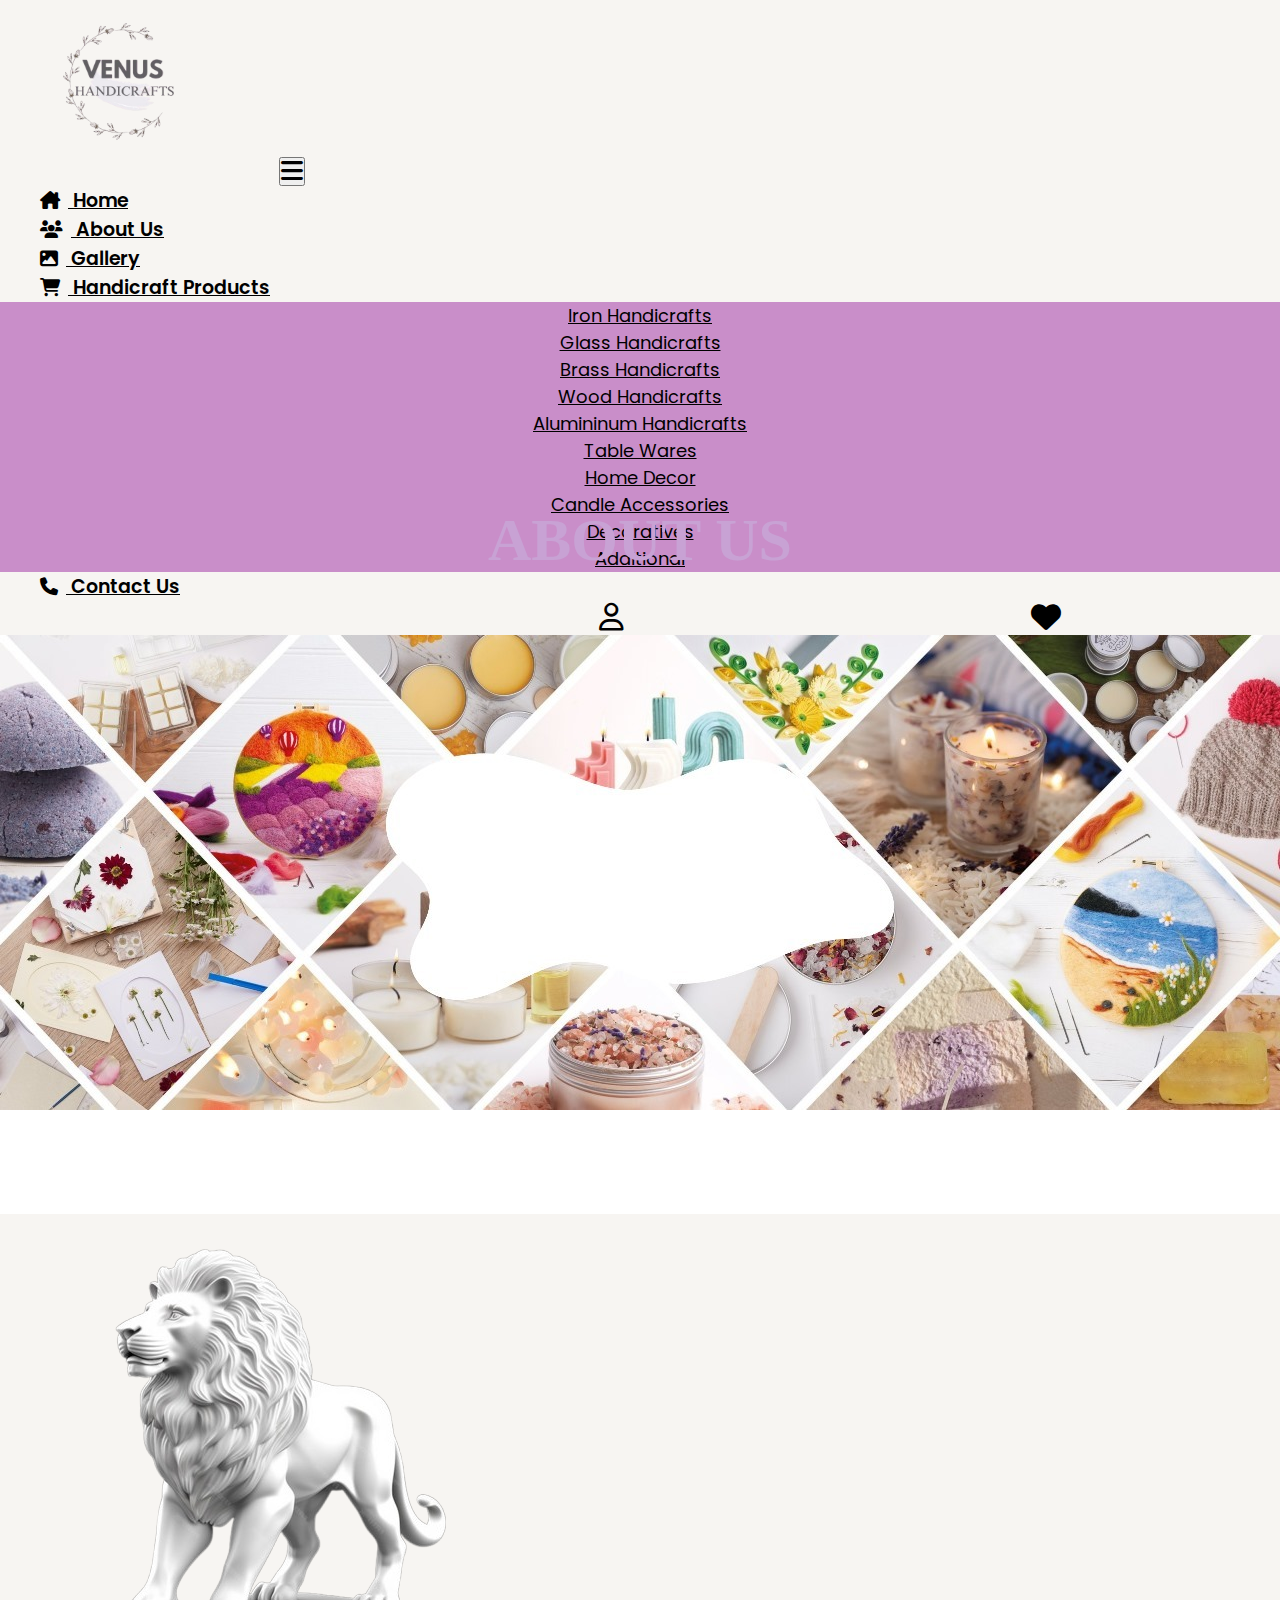
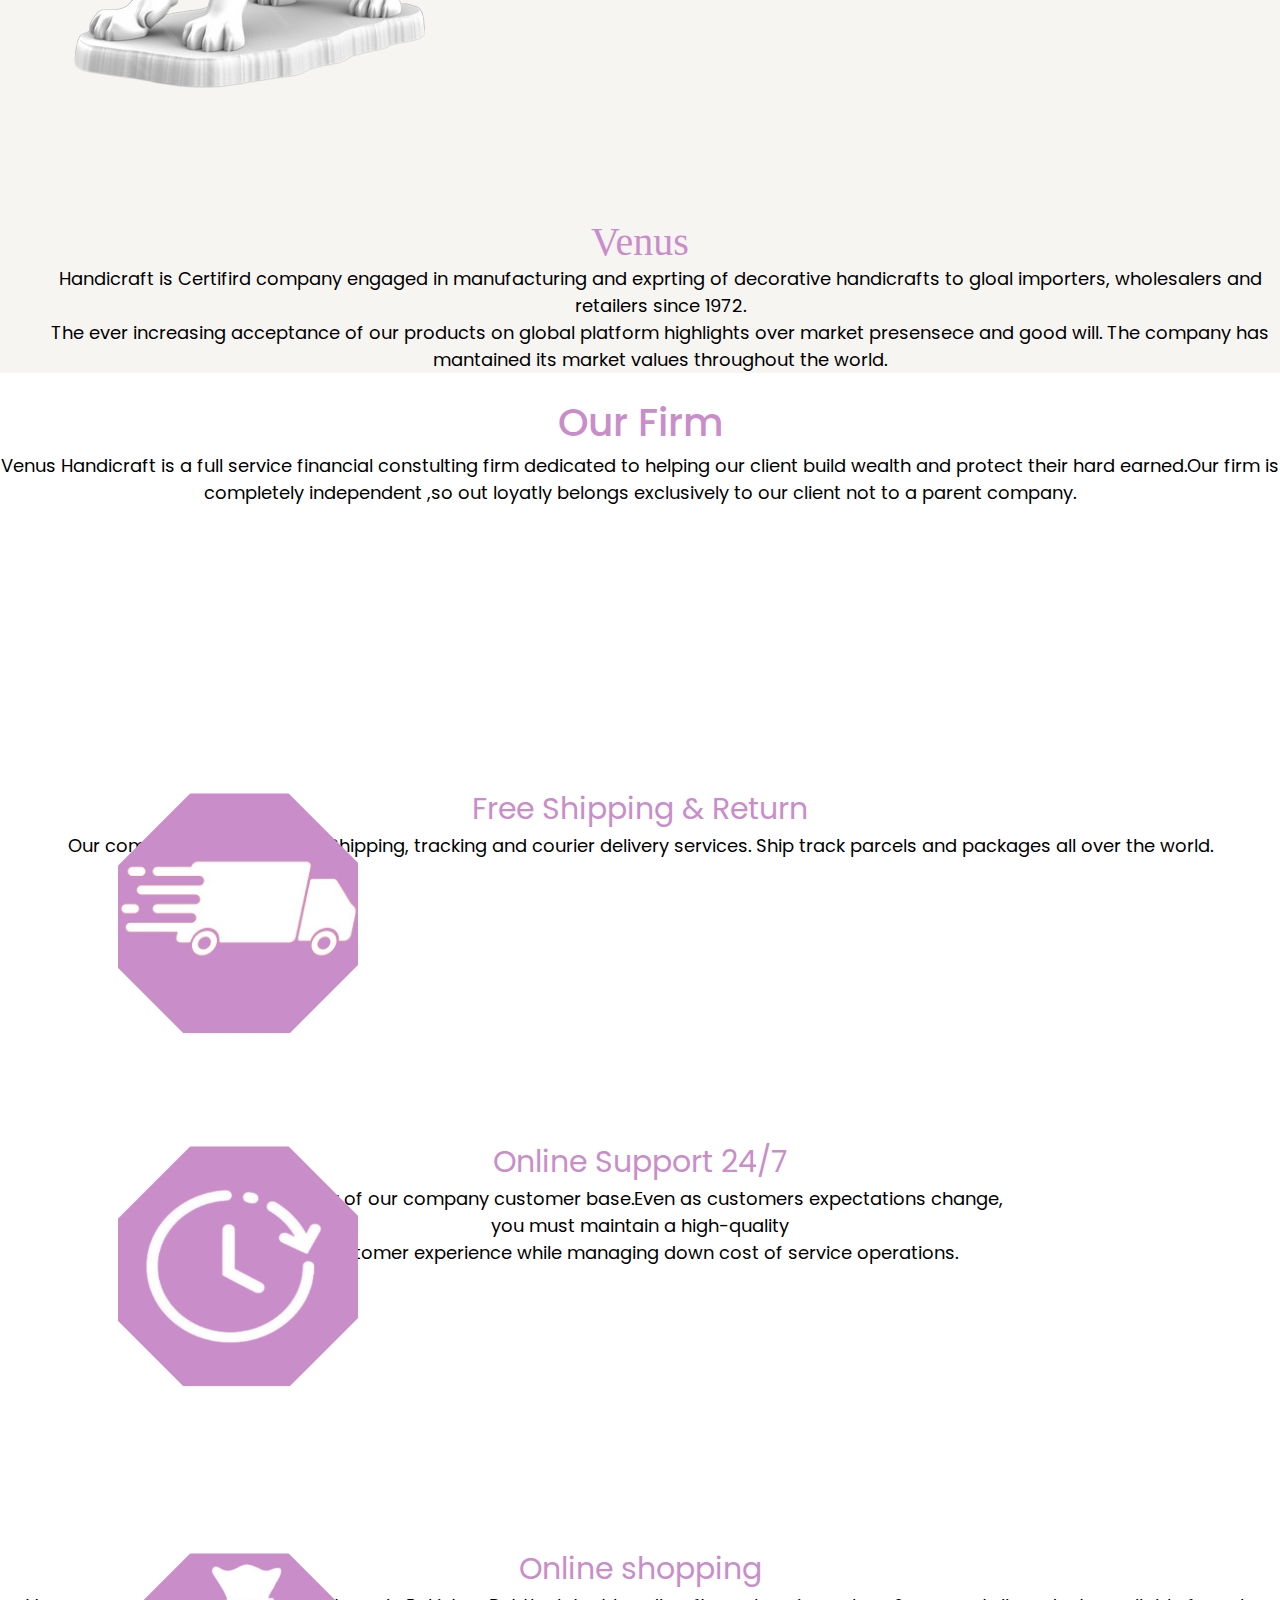
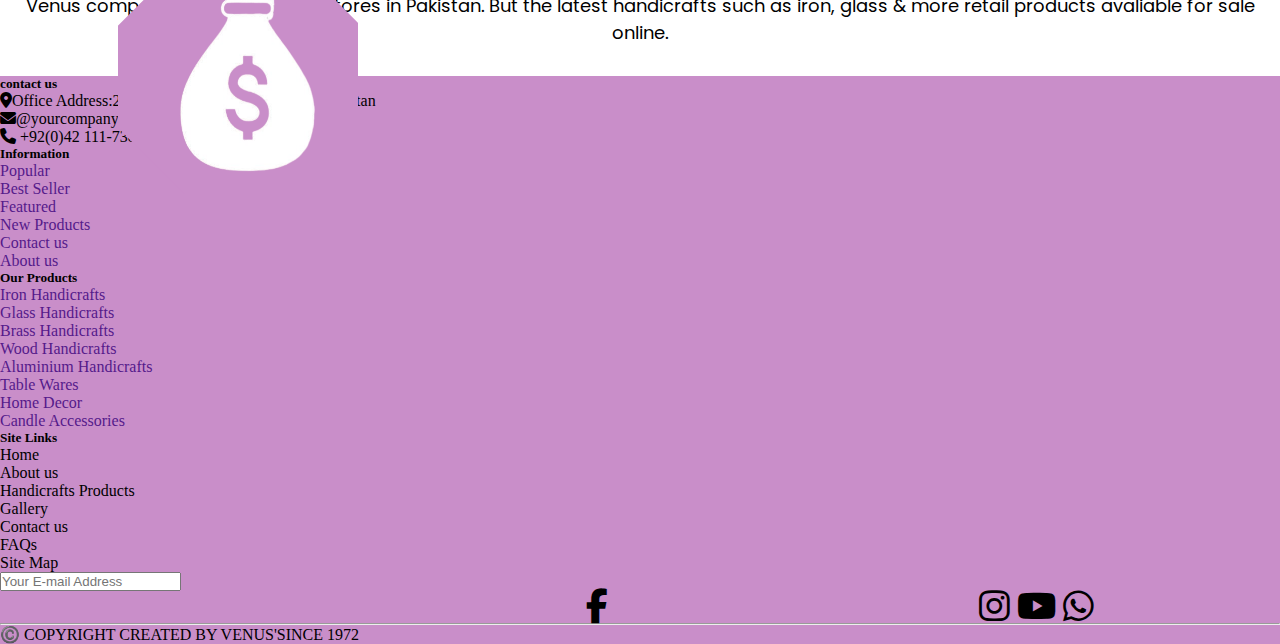
<file: index.html>
<!DOCTYPE html>
<html lang="en">
<head>
    <meta charset="UTF-8">
    <meta name="viewport" content="width=device-width, initial-scale=1.0">
    <title>About Us</title>
    <!-- index css file link -->
    <link rel="stylesheet" href="assets/css/index.css">
    <!-- BS CSS link -->
    <link href="https://cdn.jsdelivr.net/npm/bootstrap@5.0.2/dist/css/bootstrap.min.css" rel="stylesheet" integrity="sha384-EVSTQN3/azprG1Anm3QDgpJLIm9Nao0Yz1ztcQTwFspd3yD65VohhpuuCOmLASjC" crossorigin="anonymous">
    <!-- FS link -->
    <link rel="stylesheet" href="https://cdnjs.cloudflare.com/ajax/libs/font-awesome/6.7.2/css/all.min.css" integrity="sha512-Evv84Mr4kqVGRNSgIGL/F/aIDqQb7xQ2vcrdIwxfjThSH8CSR7PBEakCr51Ck+w+/U6swU2Im1vVX0SVk9ABhg==" crossorigin="anonymous" referrerpolicy="no-referrer" />
    <!-- Animation link -->
    <link rel="stylesheet" href="https://cdnjs.cloudflare.com/ajax/libs/animate.css/3.7.2/animate.min.css" integrity="sha512-doJrC/ocU8VGVRx3O9981+2aYUn3fuWVWvqLi1U+tA2MWVzsw+NVKq1PrENF03M+TYBP92PnYUlXFH1ZW0FpLw==" crossorigin="anonymous" referrerpolicy="no-referrer" />
  </head>
<body>
    <!-- navbar start here -->
    <nav class="navbar navbar-expand-lg" id="navbar">
      <div class="container-fluid">
        <a class="navbar-brand" href="#" id="logo"><img src="assets/images/VHC logo.png" alt="" height="180px" width="180px"></a>
        <button class="navbar-toggler" type="button" data-bs-toggle="collapse" data-bs-target="#navbarSupportedContent" aria-controls="navbarSupportedContent" aria-expanded="false" aria-label="Toggle navigation">
          <span><i class="fa-solid fa-bars" style="color: black; font-size: 25px;"></i></span>
        </button>
        <div class="collapse navbar-collapse" id="navbarSupportedContent">
          <ul class="navbar-nav ms-auto mb-2 mb-lg-0">
            <li class="nav-item">
              <a class="nav-link active" aria-current="page" href="home.html"><i class="fa-solid fa-house-chimney"></i> Home</a>
            </li>
            <li class="nav-item">
              <a class="nav-link" href="index.html"><i class="fa-solid fa-users"></i> About Us</a>
            </li>
            <li class="nav-item">
              <a class="nav-link" href="gallery.html"><i class="fa-solid fa-image"></i> Gallery</a>
            </li>
            
            <li class="nav-item dropdown">
              <a class="nav-link dropdown-toggle" href="#" id="navbarDropdown" role="button" data-bs-toggle="dropdown" aria-expanded="false"><i class="fa-solid fa-cart-shopping"></i>
                Handicraft Products
              </a>
              <ul class="dropdown-menu" aria-labelledby="navbarDropdown">
                <li><a class="dropdown-item" href="#">Iron Handicrafts</a></li>
                <li><a class="dropdown-item" href="#">Glass Handicrafts</a></li>
                <li><a class="dropdown-item" href="#">Brass Handicrafts</a></li>
                <li><a class="dropdown-item" href="#">Wood Handicrafts</a></li>
                <li><a class="dropdown-item" href="#">Alumininum Handicrafts</a></li>
                <li><a class="dropdown-item" href="#">Table Wares</a></li>
                <li><a class="dropdown-item" href="#">Home Decor</a></li>
                <li><a class="dropdown-item" href="#">Candle Accessories</a></li>
                <li><a class="dropdown-item" href="#">Decoratives</a></li>
                <li><a class="dropdown-item" href="#">Additional</a></li>
              </ul>
            </li>
    
            <li class="nav-item">
              <a class="nav-link" href="contact.html"><i class="fa-solid fa-phone"></i> Contact Us</a>
            </li>
            <div class="icons">
              <a class="icon-1" href=""><i class="fa-regular fa-user"></i></a>
              <a class="icon-2" href=""><i class="fa-solid fa-heart"></i></a>
            </div>
            </ul>
        </div>
      </div>
    </nav>
    <!-- navbar-end here -->

     <!-- banner start here -->
      <section>
        <div>
        <img src="assets/images/ba.jpg" alt="" width="100%">
        <p class="animated-heading">About Us</p>
        </div>
        </section>
     <!-- banner end here -->
    
        <!-- about section start here -->
         <!-- <p class="ab-hd-1">About Us</p> -->
         <div class="container">
          <div class="row " id="ab">
            <div class="col-md-5">
              <img src="assets/images/img_3.png" alt="">
            </div>
            <div class="col-md-5">
              <p class="ab-hd-2">Venus</p>
              <p class="ab-content-1">Handicraft is Certifird  company engaged in manufacturing and exprting of decorative handicrafts to gloal importers, wholesalers and retailers since 1972. <br>
                The ever increasing acceptance of our products on global platform highlights over market presensece and good will. The company has mantained its market values throughout the world. 
                </p>
            </div>
          </div>
         </div>
         <div class="container">
          <div class="row">
            <div class="col-md-4">
            </div>
               <div class="col-md-5">
                 <p class="ab-hd-3">Our Firm</p>
             <p class="ab-content-2"> Venus Handicraft is a full service financial constulting firm dedicated to helping our client build wealth and protect their hard earned.Our firm is completely independent ,so out loyatly belongs exclusively to our client not to a parent company.
             </p>
            </div>
          </div>
         </div>
            
        <!-- about section end here -->

        <!-- f-logo start here -->
         <div class="container">
          <div class="row m-0">
            <div class="col-md-4">
              <div class="image">
                <div class="img_inner">
                  <div class="img2">
                    <img src="assets/images/free icon.png" alt="" style="height: 240px; width: 240px; background-color: rgb(201, 142, 201);"></div>

                </div>
               </div>
               <p class="ab-hd-4">Free Shipping & Return</p>
              <p class="content-3">Our company Express offers Shipping, tracking and courier delivery services. Ship track parcels and packages all over the world.
              </p>
            </div>

            <div class="col-md-4">
              <div class="image">
                <div class="img_inner">
                  <div class="img2">
                    <img src="assets/images/timer icon.png" alt="" style="height: 240px; width: 240px; background-color: rgb(201, 142, 201);"></div>

                </div>
               </div>
               <p class="ab-hd-5">Online Support 24/7</p>
              <p class="content-4">Loyatly of our company customer base.Even as customers expectations change,<br>you must maintain  a high-quality <br>customer experience while managing down cost of service operations.</p>
            </div>

            <div class="col-md-4">
              <div class="image">
                <div class="img_inner">
                  <div class="img2">
                    <img src="assets/images/money icon.png" alt="" style="height: 240px; width: 240px; background-color: rgb(201, 142, 201);"></div>

                </div>
               </div>
               <p class="ab-hd-6">Online shopping</p>
              <p class="content-5">Venus company online shopping stores in Pakistan. But the latest handicrafts such as iron, glass & more retail products avaliable for sale online.</p>
            </div>
            
          </div>

         </div>
        <!-- f-logo end here -->

        <!-- footer start from here -->
        <footer class="footer" class="bg-light text-white pt-5  pb-4">
          <div class="container text-center text-md-left">
              <div class="row text-center text-md-left">
                  <div class="col-md-3 col-lg-3 col-xl-3 mx-auto mt-3">
                      <h5 class="text-uppercase mb-4 fw-bold text-dark">contact us</h5>
                      <p class="text-dark">
                          <i class="fa-solid fa-location-dot mx-2 text-dark"></i>Office Address:218,Sindh City Karachi-395013,Pakistan 
                      </p>
                     <p class="text-dark">
                      <i class="fa-solid fa-envelope mx-2 text-dark"></i>@yourcompany.com
                     </p>
                     <p class="text-dark">
                      <i class="fa-solid fa-phone mx-2 text-dark"></i> +92(0)42 111-738-245
                     </p>
                  </div>
                  <div class="col-md-2 col-lg-2 col-xl-2 mx-auto mt-3">
                      <h5 class="text-uppercase fw-bold mb-4 text-dark"> Information</h5>
                      <p class="text-dark">
                          <a class="text-dark" style="text-decoration: none;" href="">Popular</a>
                      </p>
                      <p class="text-dark">
                          <a class="text-dark" style="text-decoration: none;" href="">Best Seller</a>
                      </p>
                      <p class="text-dark">
                          <a class="text-dark" style="text-decoration: none;" href="">Featured</a>
                      </p>
                      <p class="text-dark">
                          <a class="text-dark" style="text-decoration: none;" href="">New Products</a>
                      </p>
                      <p class="text-dark">
                          <a class="text-dark" style="text-decoration: none;" href="">Contact us</a>
                      </p>
                      <p class="text-dark">
                          <a class="text-dark" style="text-decoration: none;" href="">About us</a>
                      </p>
                  </div>
                <div class="col-md-3 col-lg-2 col-xl-2 mx-auto mt-3">
                  <h5 class="text-uppercase fw-bold mb-4 text-dark">Our Products</h5>
                  <p class="text-dark">
                      <a class="text-dark" style="text-decoration: none;" href="">Iron Handicrafts</a>
                  </p>
                  <p class="text-dark">
                      <a class="text-dark" style="text-decoration: none;" href="">Glass Handicrafts</a>
                  </p>
                  <p class="text-dark">
                      <a class="text-dark" style="text-decoration: none;" href="">Brass Handicrafts</a>
                  </p>
                  <p class="text-dark">
                      <a class="text-dark" style="text-decoration: none;" href="">Wood Handicrafts</a>
                  </p>
                  <p class="text-dark">
                      <a class="text-dark" style="text-decoration: none;" href="">Aluminium Handicrafts</a>
                  </p>
                  <p class="text-dark">
                      <a class="text-dark" style="text-decoration: none;" href="">Table Wares</a>
                  </p>
                  <p class="text-dark">
                      <a class="text-dark" style="text-decoration: none;" href="">Home Decor</a>
                  </p>
                  <p class="text-dark">
                      <a class="text-dark" style="text-decoration: none;" href="">Candle Accessories</a>
                  </p>
                </div>
                <div class="col-md-4 col-lg-3 col-xl-3 mx-auto mt-3">
                  <h5 class="text-uppercase fw-bold mb-4 text-dark">Site Links</h5>
                  <p class="text-dark"><a href="index.html" style="text-decoration: none; color: black;">Home</a></p>
                  <p class="text-dark"><a href="about.html" style="text-decoration: none; color: black;">About us</a></p>
                  <p class="text-dark"><a href="handicrafts_product.html" style="text-decoration: none; color: black;">Handicrafts Products</a></p>
                  <p class="text-dark"><a href="gallery.html" style="text-decoration: none; color: black;">Gallery</a></p>
                  <p class="text-dark"><a href="contact.html" style="text-decoration: none; color: black;">Contact us</a></p>
                  <p class="text-dark"><a href="faqs.html" style="text-decoration: none; color: black;">FAQs</a></p>
                  <p class="text-dark"><a href="sitemap.html" style="text-decoration: none; color: black;">Site Map</a></p>
                  
                  <input class="border border-5 text-seconadry p-2 m-3 " type="email" name="" id="" placeholder="Your E-mail Address">
                  <p class="icons">
                   <i class="fa-brands fa-facebook-f fa-lg mx-1 text-dark"></i> <span> <i class="fa-brands fa-instagram fa-lg mx-3 text-dark"></i> <i class="fa-brands fa-youtube fa-lg mx-3 text-dark"></i> <i class="fa-brands fa-whatsapp fa-lg mx-2 text-dark"></i></span>                
                  </p>
                </div>
              </div>
              <hr class="mb-4 bg-dark">
              <div class="row align-items-center">
                  <div class="col-md-2 col-lg-3">
                    <p class="text-dark">©️ COPYRIGHT CREATED BY VENUS'SINCE 1972</p>
                  </div>
              </div>
          </div>
       </footer>
        <!-- footer end here -->

</body>
</html>
<!-- BS JS link -->
<script src="https://cdn.jsdelivr.net/npm/bootstrap@5.0.2/dist/js/bootstrap.bundle.min.js" integrity="sha384-MrcW6ZMFYlzcLA8Nl+NtUVF0sA7MsXsP1UyJoMp4YLEuNSfAP+JcXn/tWtIaxVXM" crossorigin="anonymous"></script>
</file>
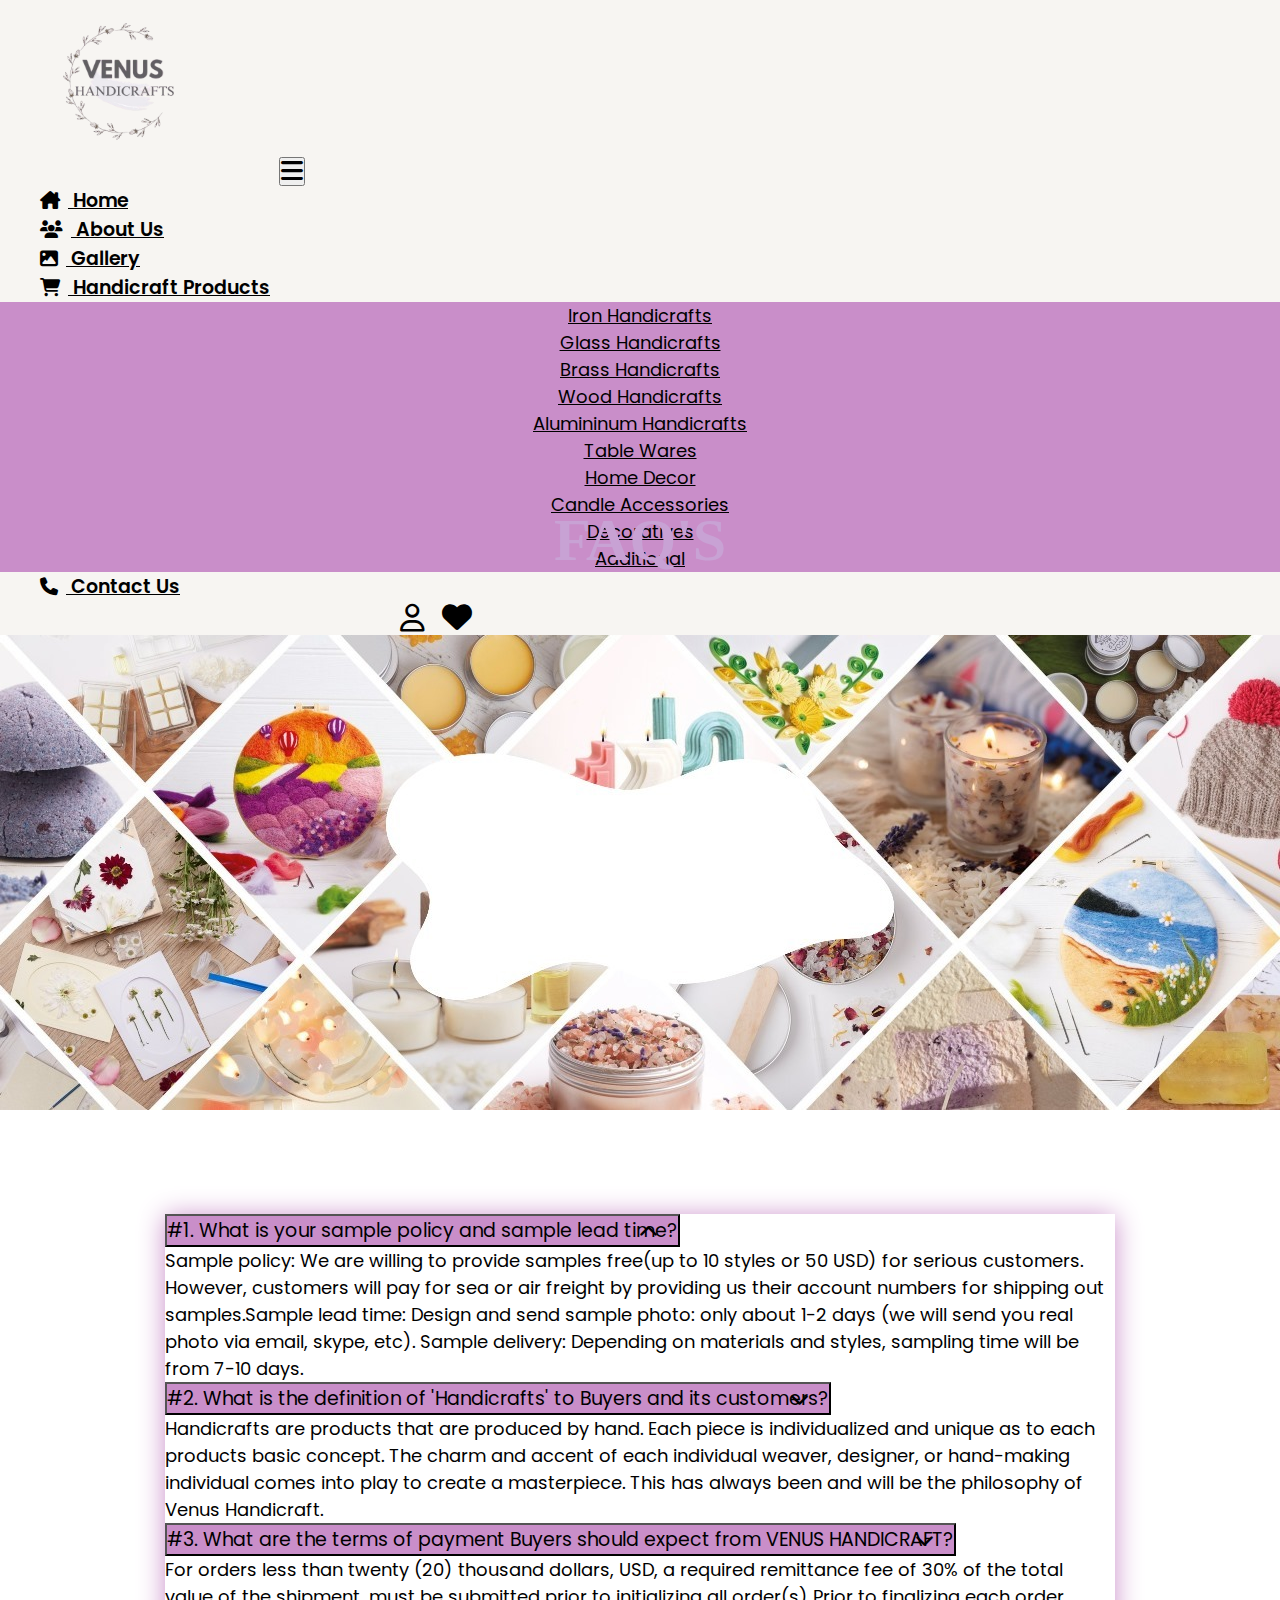
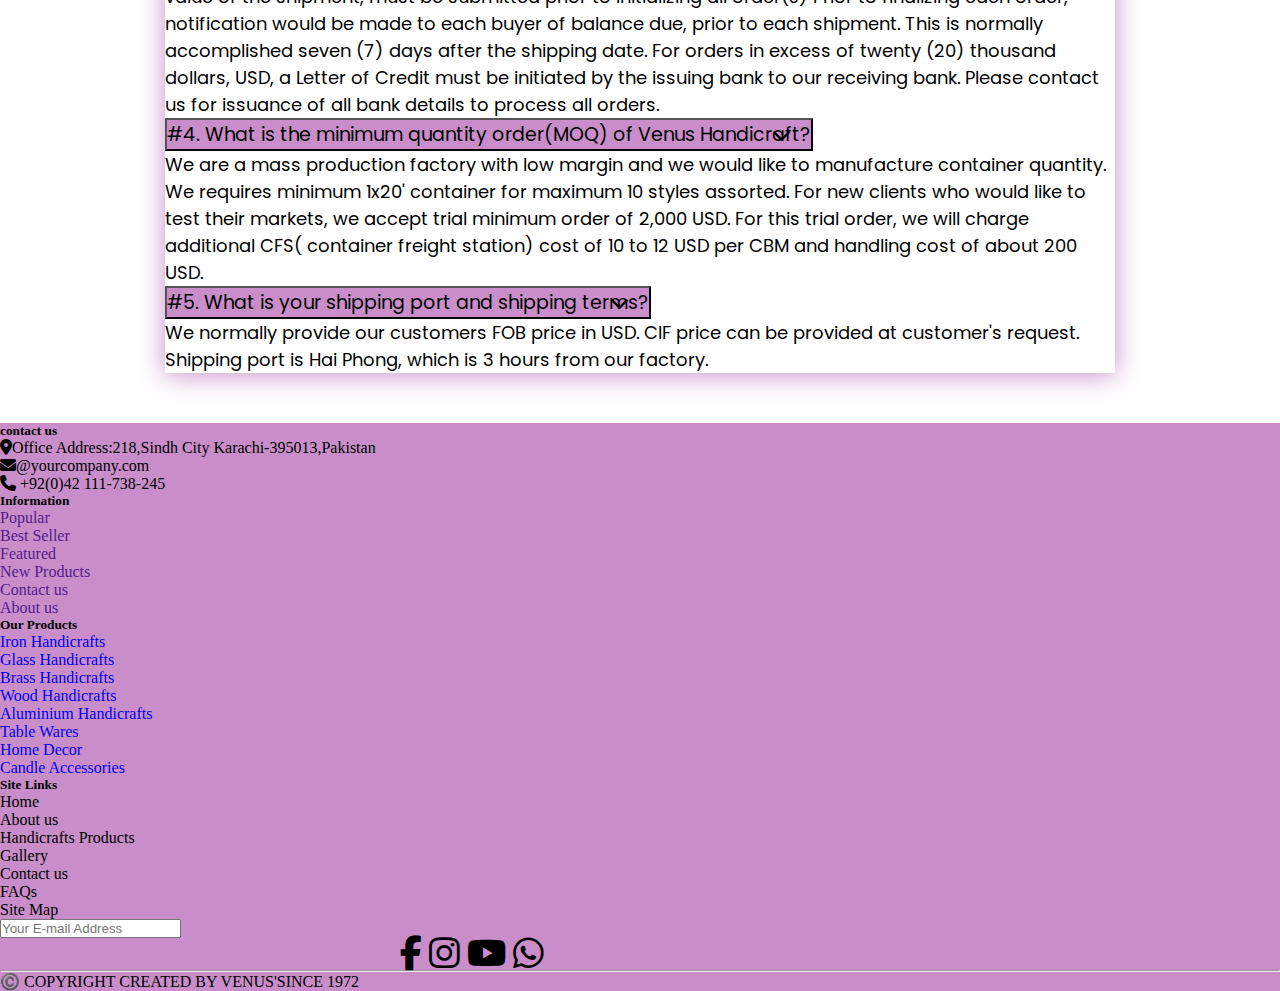
<file: faq's.html>
<!DOCTYPE html>
<html lang="en">
<head>
    <meta charset="UTF-8">
    <meta name="viewport" content="width=device-width, initial-scale=1.0">
    <title>FAQ'S</title>
    <!-- faq's css file link -->
    <link rel="stylesheet" href="assets/css/faq's.css">
     <!-- BS CSS link -->
     <link href="https://cdn.jsdelivr.net/npm/bootstrap@5.0.2/dist/css/bootstrap.min.css" rel="stylesheet" integrity="sha384-EVSTQN3/azprG1Anm3QDgpJLIm9Nao0Yz1ztcQTwFspd3yD65VohhpuuCOmLASjC" crossorigin="anonymous">
     <!-- FS link -->
     <link rel="stylesheet" href="https://cdnjs.cloudflare.com/ajax/libs/font-awesome/6.7.2/css/all.min.css" integrity="sha512-Evv84Mr4kqVGRNSgIGL/F/aIDqQb7xQ2vcrdIwxfjThSH8CSR7PBEakCr51Ck+w+/U6swU2Im1vVX0SVk9ABhg==" crossorigin="anonymous" referrerpolicy="no-referrer" />
     <!-- Animation link -->
     <link rel="stylesheet" href="https://cdnjs.cloudflare.com/ajax/libs/animate.css/3.7.2/animate.min.css" integrity="sha512-doJrC/ocU8VGVRx3O9981+2aYUn3fuWVWvqLi1U+tA2MWVzsw+NVKq1PrENF03M+TYBP92PnYUlXFH1ZW0FpLw==" crossorigin="anonymous" referrerpolicy="no-referrer" />
     </head>
<body>
     <!-- navbar start here -->
    <nav class="navbar navbar-expand-lg" id="navbar">
        <div class="container-fluid">
          <a class="navbar-brand" href="#" id="logo"><img src="assets/images/VHC logo.png" alt="" height="180px" width="180px"></a>
          <button class="navbar-toggler" type="button" data-bs-toggle="collapse" data-bs-target="#navbarSupportedContent" aria-controls="navbarSupportedContent" aria-expanded="false" aria-label="Toggle navigation">
            <span><i class="fa-solid fa-bars" style="color: black; font-size: 25px;"></i></span>
          </button>
          <div class="collapse navbar-collapse" id="navbarSupportedContent">
            <ul class="navbar-nav ms-auto mb-2 mb-lg-0">
              <li class="nav-item">
                <a class="nav-link active" aria-current="page" href="home.html"><i class="fa-solid fa-house-chimney"></i> Home</a>
              </li>
              <li class="nav-item">
                <a class="nav-link" href="index.html"><i class="fa-solid fa-users"></i> About Us</a>
              </li>
              <li class="nav-item">
                <a class="nav-link" href="gallery.html"><i class="fa-solid fa-image"></i> Gallery</a>
              </li>   
            <li class="nav-item dropdown">
          <a class="nav-link dropdown-toggle" href="#" id="navbarDropdown" role="button" data-bs-toggle="dropdown" aria-expanded="false"><i class="fa-solid fa-cart-shopping"></i>
            Handicraft Products
          </a>
          <ul class="dropdown-menu" aria-labelledby="navbarDropdown">
            <li><a class="dropdown-item" href="#">Iron Handicrafts</a></li>
            <li><a class="dropdown-item" href="#">Glass Handicrafts</a></li>
            <li><a class="dropdown-item" href="#">Brass Handicrafts</a></li>
            <li><a class="dropdown-item" href="#">Wood Handicrafts</a></li>
            <li><a class="dropdown-item" href="#">Alumininum Handicrafts</a></li>
            <li><a class="dropdown-item" href="#">Table Wares</a></li>
            <li><a class="dropdown-item" href="#">Home Decor</a></li>
            <li><a class="dropdown-item" href="#">Candle Accessories</a></li>
            <li><a class="dropdown-item" href="#">Decoratives</a></li>
            <li><a class="dropdown-item" href="#">Additional</a></li>
          </ul>
        </li>
              <li class="nav-item">
                <a class="nav-link" href="contact.html"><i class="fa-solid fa-phone"></i> Contact Us</a>
              </li>
              <div class="icons">
                <a class="icon-1" href=""><i class="fa-regular fa-user"></i></a>
                <a class="icon-2" href=""><i class="fa-solid fa-heart"></i></a>
              </div>
              </ul>
          </div>
        </div>
      </nav>
      <!-- navbar-end here -->
       <!-- banner start here -->
        <section>
          <div>
            <img src="assets/images/ba.jpg" alt="" width="100%">
            <p class="animated-heading">faq's</p>
          </div>
         </section>
       <!-- banner end here -->
       
        <!-- accordion start here  -->
         
         <div class="container">

          <!-- <p class="fq-1">FAQ'S</p> -->
          <div class="accordion" id="accordionExample">
            <div class="accordion-item">
              <h2 class="accordion-header" id="headingOne">
                <button class="accordion-button" type="button" data-bs-toggle="collapse" data-bs-target="#collapseOne" aria-expanded="true" aria-controls="collapseOne">
                  #1. What is your sample policy and sample lead time?
                  <span class="fa fa-chevron-down"></span>
                </button>
              </h2>
              <div id="collapseOne" class="accordion-collapse collapse show" aria-labelledby="headingOne" data-bs-parent="#accordionExample">
                <div class="accordion-body">
                  Sample policy: We are willing to provide samples free(up to 10 styles or 50 USD) for serious customers. However, customers will pay for sea or air freight by providing us their account numbers for shipping out samples.Sample lead time: Design and send sample photo: only about 1-2 days (we will send you real photo via email, skype, etc). Sample delivery: Depending on materials and styles, sampling time will be from 7-10 days.
                </div>
              </div>
            </div>
            <div class="accordion-item">
              <h2 class="accordion-header" id="headingTwo">
                <button class="accordion-button collapsed" type="button" data-bs-toggle="collapse" data-bs-target="#collapseTwo" aria-expanded="false" aria-controls="collapseTwo">
                  #2. What is the definition of 'Handicrafts' to Buyers and its customers?  
                  <span class="fa fa-chevron-down"></span>
                </button>
              </h2>
              <div id="collapseTwo" class="accordion-collapse collapse" aria-labelledby="headingTwo" data-bs-parent="#accordionExample">
                <div class="accordion-body">
                  Handicrafts are products that are produced by hand. Each piece is individualized and unique as to each products basic concept. The charm and accent of each individual weaver, designer, or hand-making individual comes into play to create a masterpiece. This has always been and will be the philosophy of Venus Handicraft.
                  </div>
              </div>
            </div>
            <div class="accordion-item">
              <h2 class="accordion-header" id="headingThree">
                <button class="accordion-button collapsed" type="button" data-bs-toggle="collapse" data-bs-target="#collapseThree" aria-expanded="false" aria-controls="collapseThree">
                  #3. What are the terms of payment Buyers should expect from VENUS HANDICRAFT?
                  <span class="fa fa-chevron-down"></span>
                </button>
              </h2>
              <div id="collapseThree" class="accordion-collapse collapse" aria-labelledby="headingThree" data-bs-parent="#accordionExample">
                <div class="accordion-body">
                  For orders less than twenty (20) thousand dollars, USD, a required remittance fee of 30% of the total value of the shipment, must be submitted prior to initializing all order(s) Prior to finalizing each order, notification would be made to each buyer of balance due, prior to each shipment. This is normally accomplished seven (7) days after the shipping date. For orders in excess of twenty (20) thousand dollars, USD, a Letter of Credit must be initiated by the issuing bank to our receiving bank. Please contact us for issuance of all bank details to process all orders.
                </div>
              </div>
            </div>
            <div class="accordion-item">
              <h2 class="accordion-header" id="headingFour">
                <button class="accordion-button collapsed" type="button" data-bs-toggle="collapse" data-bs-target="#collapseFour" aria-expanded="false" aria-controls="collapseFour">
                  #4. What is the minimum quantity order(MOQ) of Venus Handicraft?
                  <span class="fa fa-chevron-down"></span>
                </button>
              </h2>
              <div id="collapseFour" class="accordion-collapse collapse" aria-labelledby="headingFour" data-bs-parent="#accordionExample">
                <div class="accordion-body">
                  We are a mass production factory with low margin and we would like to manufacture container quantity. We requires minimum 1x20' container for maximum 10 styles assorted. For new clients who would like to test their markets, we accept trial minimum order of 2,000 USD. For this trial order, we will charge additional CFS( container freight station) cost of 10 to 12 USD per CBM and handling cost of about 200 USD.
                </div>
              </div>
            </div>
            <div class="accordion-item">
              <h2 class="accordion-header" id="headingFive">
                <button class="accordion-button collapsed" type="button" data-bs-toggle="collapse" data-bs-target="#collapseFive" aria-expanded="false" aria-controls="collapseFive">
                  #5. What is your shipping port and shipping terms?
                  <span class="fa fa-chevron-down"></span>
                </button>
              </h2>
              <div id="collapseFive" class="accordion-collapse collapse" aria-labelledby="headingFive" data-bs-parent="#accordionExample">
                <div class="accordion-body">
                  We normally provide our customers FOB price in USD. CIF price can be provided at customer's request. Shipping port is Hai Phong, which is 3 hours from our factory.
                </div>
              </div>
            </div>
          </div>  
        </div>

         <!-- accordion end here  -->

          <!-- <div class="fq-content-1">
            <p class="fq-content-2">#1. What is your sample policy and sample lead time? </p>
         <p>Sample policy: We are willing to provide samples free(up to 10 styles or 50 USD) for serious customers. However, customers will pay for sea or air freight by providing us their account numbers for shipping out samples.Sample lead time: Design and send sample photo: only about 1-2 days (we will send you real photo via email, skype, etc). Sample delivery: Depending on materials and styles, sampling time will be from 7-10 days.</p><br>

         <p class="fq-content-2">#2. What is the definition of 'Handicrafts' to Buyers and its customers?</p>
         <p>Handicrafts are products that are produced by hand. Each piece is individualized and unique as to each products basic concept. The charm and accent of each individual weaver, designer, or hand-making individual comes into play to create a masterpiece. This has always been and will be the philosophy of Venus Handicraft.</p><br>

         <p class="fq-content-2">#3. What are the terms of payment Buyers should expect from VENUS HANDICRAFT?</p>
         <p>For orders less than twenty (20) thousand dollars, USD, a required remittance fee of 30% of the total value of the shipment, must be submitted prior to initializing all order(s) Prior to finalizing each order, notification would be made to each buyer of balance due, prior to each shipment. This is normally accomplished seven (7) days after the shipping date. For orders in excess of twenty (20) thousand dollars, USD, a Letter of Credit must be initiated by the issuing bank to our receiving bank. Please contact us for issuance of all bank details to process all orders.</p><br>

         <p class="fq-content-2">#4. What is the minimum quantity order(MOQ) of Venus Handicraft?</p>
         <p>We are a mass production factory with low margin and we would like to manufacture container quantity. We requires minimum 1x20' container for maximum 10 styles assorted. For new clients who would like to test their markets, we accept trial minimum order of 2,000 USD. For this trial order, we will charge additional CFS( container freight station) cost of 10 to 12 USD per CBM and handling cost of about 200 USD.</p><br>

         <p class="fq-content-2">#5. What is your shipping port and shipping terms?</p>
         <p>We normally provide our customers FOB price in USD. CIF price can be provided at customer's request. Shipping port is Hai Phong, which is 3 hours from our factory.</p>

          </div> -->

          <!-- footer start from here -->
        <footer class="footer" class="bg-light text-white pt-5  pb-4">
          <div class="container text-center text-md-left">
              <div class="row text-center text-md-left">
                  <div class="col-md-3 col-lg-3 col-xl-3 mx-auto mt-3">
                      <h5 class="text-uppercase mb-4 fw-bold text-dark">contact us</h5>
                      <p class="text-dark">
                          <i class="fa-solid fa-location-dot mx-2 text-dark"></i>Office Address:218,Sindh City Karachi-395013,Pakistan 
                      </p>
                     <p class="text-dark">
                      <i class="fa-solid fa-envelope mx-2 text-dark"></i>@yourcompany.com
                     </p>
                     <p class="text-dark">
                      <i class="fa-solid fa-phone mx-2 text-dark"></i> +92(0)42 111-738-245
                     </p>
                  </div>
                  <div class="col-md-2 col-lg-2 col-xl-2 mx-auto mt-3">
                      <h5 class="text-uppercase fw-bold mb-4 text-dark"> Information</h5>
                      <p class="text-dark">
                          <a class="text-dark" style="text-decoration: none;" href="">Popular</a>
                      </p>
                      <p class="text-dark">
                          <a class="text-dark" style="text-decoration: none;" href="">Best Seller</a>
                      </p>
                      <p class="text-dark">
                          <a class="text-dark" style="text-decoration: none;" href="">Featured</a>
                      </p>
                      <p class="text-dark">
                          <a class="text-dark" style="text-decoration: none;" href="">New Products</a>
                      </p>
                      <p class="text-dark">
                          <a class="text-dark" style="text-decoration: none;" href="">Contact us</a>
                      </p>
                      <p class="text-dark">
                          <a class="text-dark" style="text-decoration: none;" href="">About us</a>
                      </p>
                  </div>
                <div class="col-md-3 col-lg-2 col-xl-2 mx-auto mt-3">
                  <h5 class="text-uppercase fw-bold mb-4 text-dark">Our Products</h5>
                  <p class="text-dark">
                      <a class="text-dark" style="text-decoration: none;" href="iron.html">Iron Handicrafts</a>
                  </p>
                  <p class="text-dark">
                      <a class="text-dark" style="text-decoration: none;" href="glass.html">Glass Handicrafts</a>
                  </p>
                  <p class="text-dark">
                      <a class="text-dark" style="text-decoration: none;" href="brass.html">Brass Handicrafts</a>
                  </p>
                  <p class="text-dark">
                      <a class="text-dark" style="text-decoration: none;" href="wood.html">Wood Handicrafts</a>
                  </p>
                  <p class="text-dark">
                      <a class="text-dark" style="text-decoration: none;" href="aluminium.html">Aluminium Handicrafts</a>
                  </p>
                  <p class="text-dark">
                      <a class="text-dark" style="text-decoration: none;" href="table.html">Table Wares</a>
                  </p>
                  <p class="text-dark">
                      <a class="text-dark" style="text-decoration: none;" href="home.html">Home Decor</a>
                  </p>
                  <p class="text-dark">
                      <a class="text-dark" style="text-decoration: none;" href="candle.html">Candle Accessories</a>
                  </p>
                </div>
                <div class="col-md-4 col-lg-3 col-xl-3 mx-auto mt-3">
                  <h5 class="text-uppercase fw-bold mb-4 text-dark">Site Links</h5>
                  <p class="text-dark"><a href="index.html" style="text-decoration: none; color: black;">Home</a></p>
                  <p class="text-dark"><a href="about.html" style="text-decoration: none; color: black;">About us</a></p>
                  <p class="text-dark"><a href="handicrafts_product.html" style="text-decoration: none; color: black;">Handicrafts Products</a></p>
                  <p class="text-dark"><a href="gallery.html" style="text-decoration: none; color: black;">Gallery</a></p>
                  <p class="text-dark"><a href="contact.html" style="text-decoration: none; color: black;">Contact us</a></p>
                  <p class="text-dark"><a href="faqs.html" style="text-decoration: none; color: black;">FAQs</a></p>
                  <p class="text-dark"><a href="sitemap.html" style="text-decoration: none; color: black;">Site Map</a></p>
                  
                  <input class="border border-5 text-seconadry p-2 m-3 " type="email" name="" id="" placeholder="Your E-mail Address">
                  <p class="icons">
                   <i class="fa-brands fa-facebook-f fa-lg mx-1 text-dark"></i> <span> <i class="fa-brands fa-instagram fa-lg mx-3 text-dark"></i> <i class="fa-brands fa-youtube fa-lg mx-3 text-dark"></i> <i class="fa-brands fa-whatsapp fa-lg mx-2 text-dark"></i></span>                
                  </p>
                </div>
              </div>
              <hr class="mb-4 bg-dark">
              <div class="row align-items-center">
                  <div class="col-md-2 col-lg-3">
                    <p class="text-dark">©️ COPYRIGHT CREATED BY VENUS'SINCE 1972</p>
                  </div>
              </div>
          </div>
       </footer>
        <!-- footer end here -->

         </body>
</html>
<!-- BS JS link -->
<script src="https://cdn.jsdelivr.net/npm/bootstrap@5.0.2/dist/js/bootstrap.bundle.min.js" integrity="sha384-MrcW6ZMFYlzcLA8Nl+NtUVF0sA7MsXsP1UyJoMp4YLEuNSfAP+JcXn/tWtIaxVXM" crossorigin="anonymous"></script>
</file>
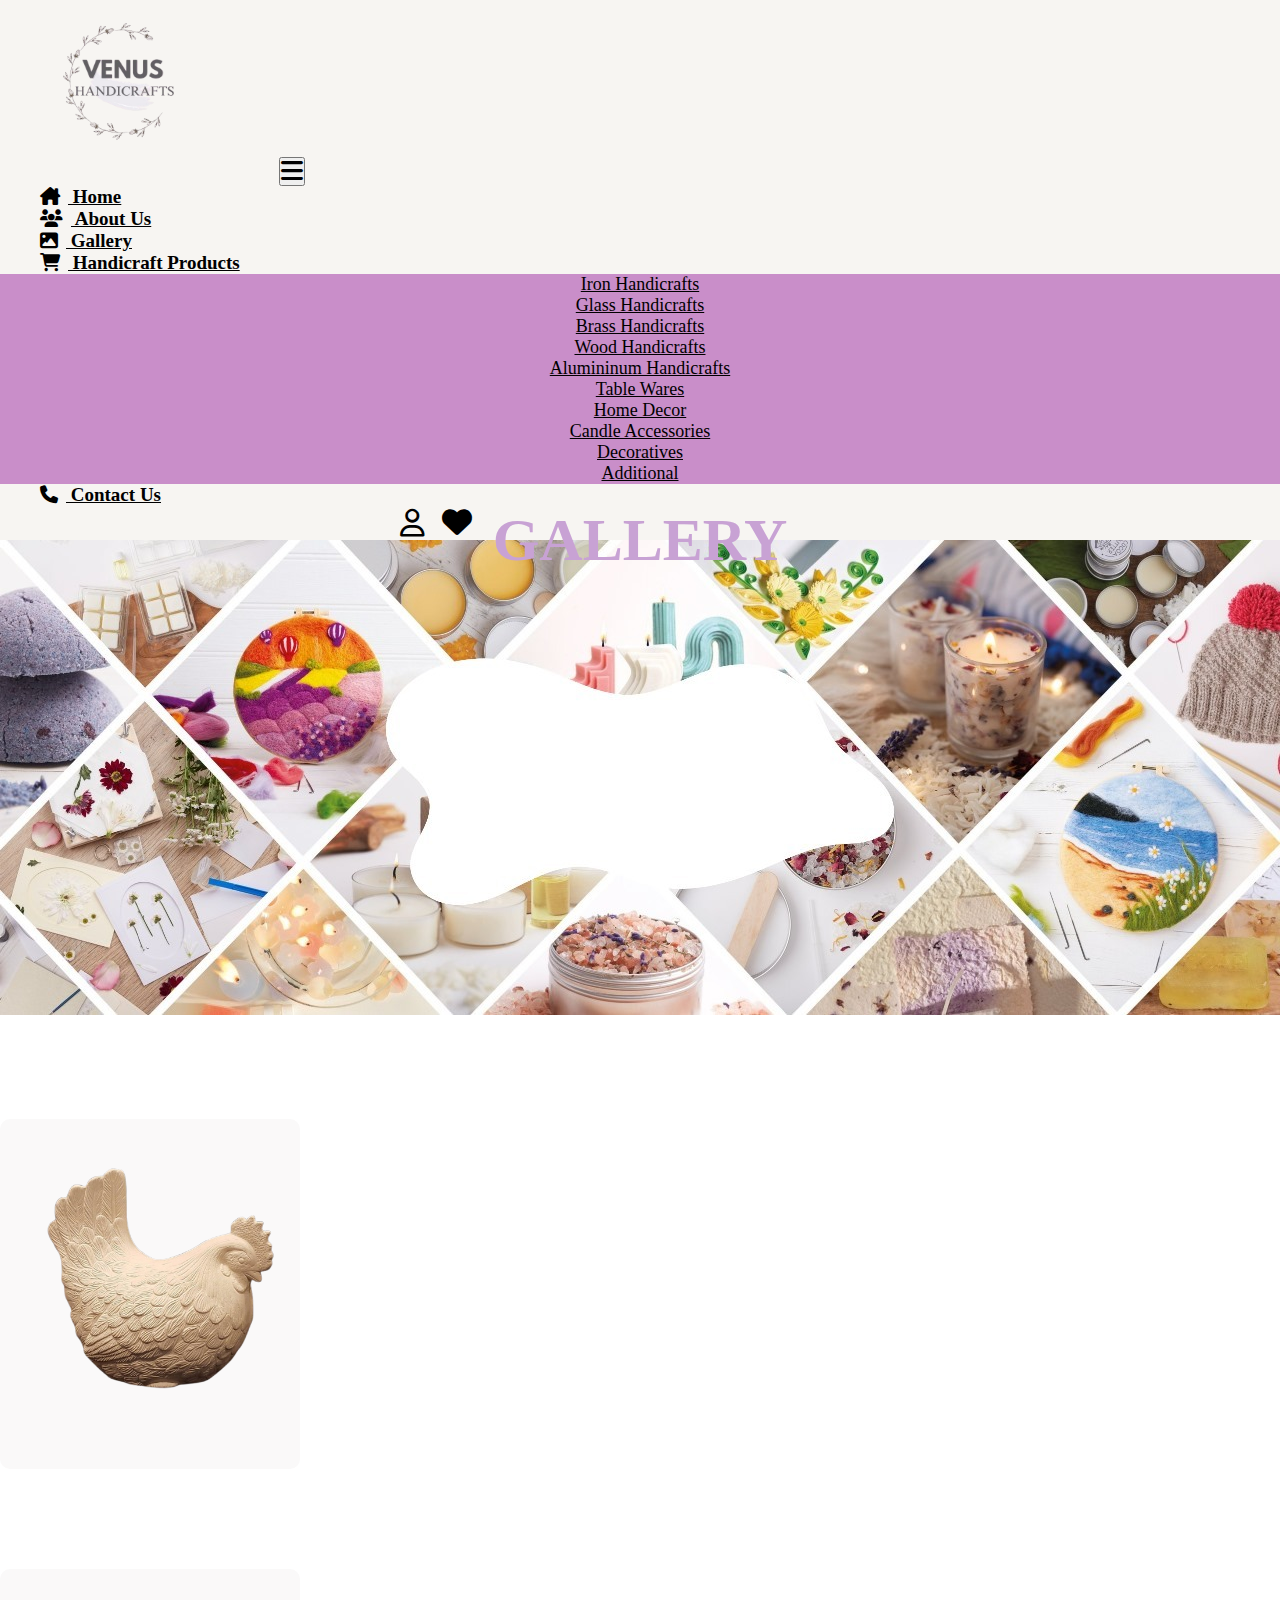
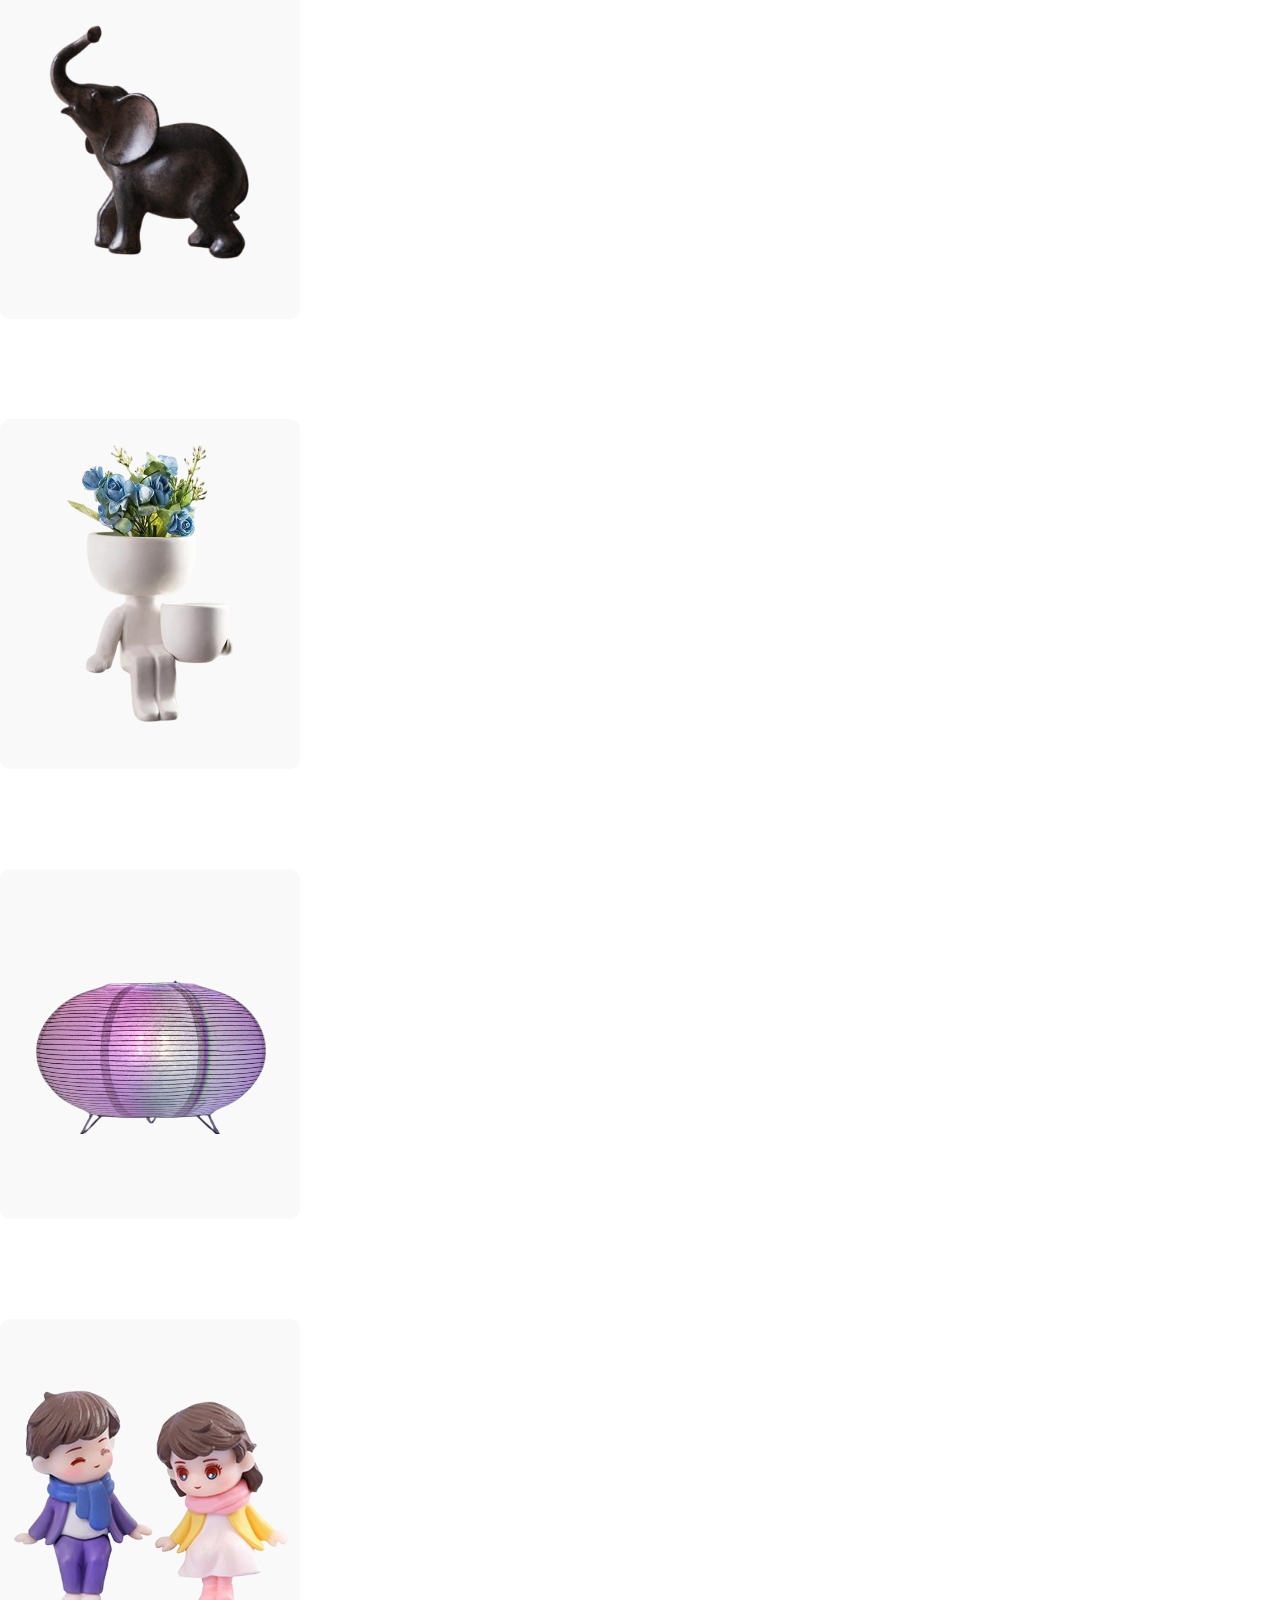
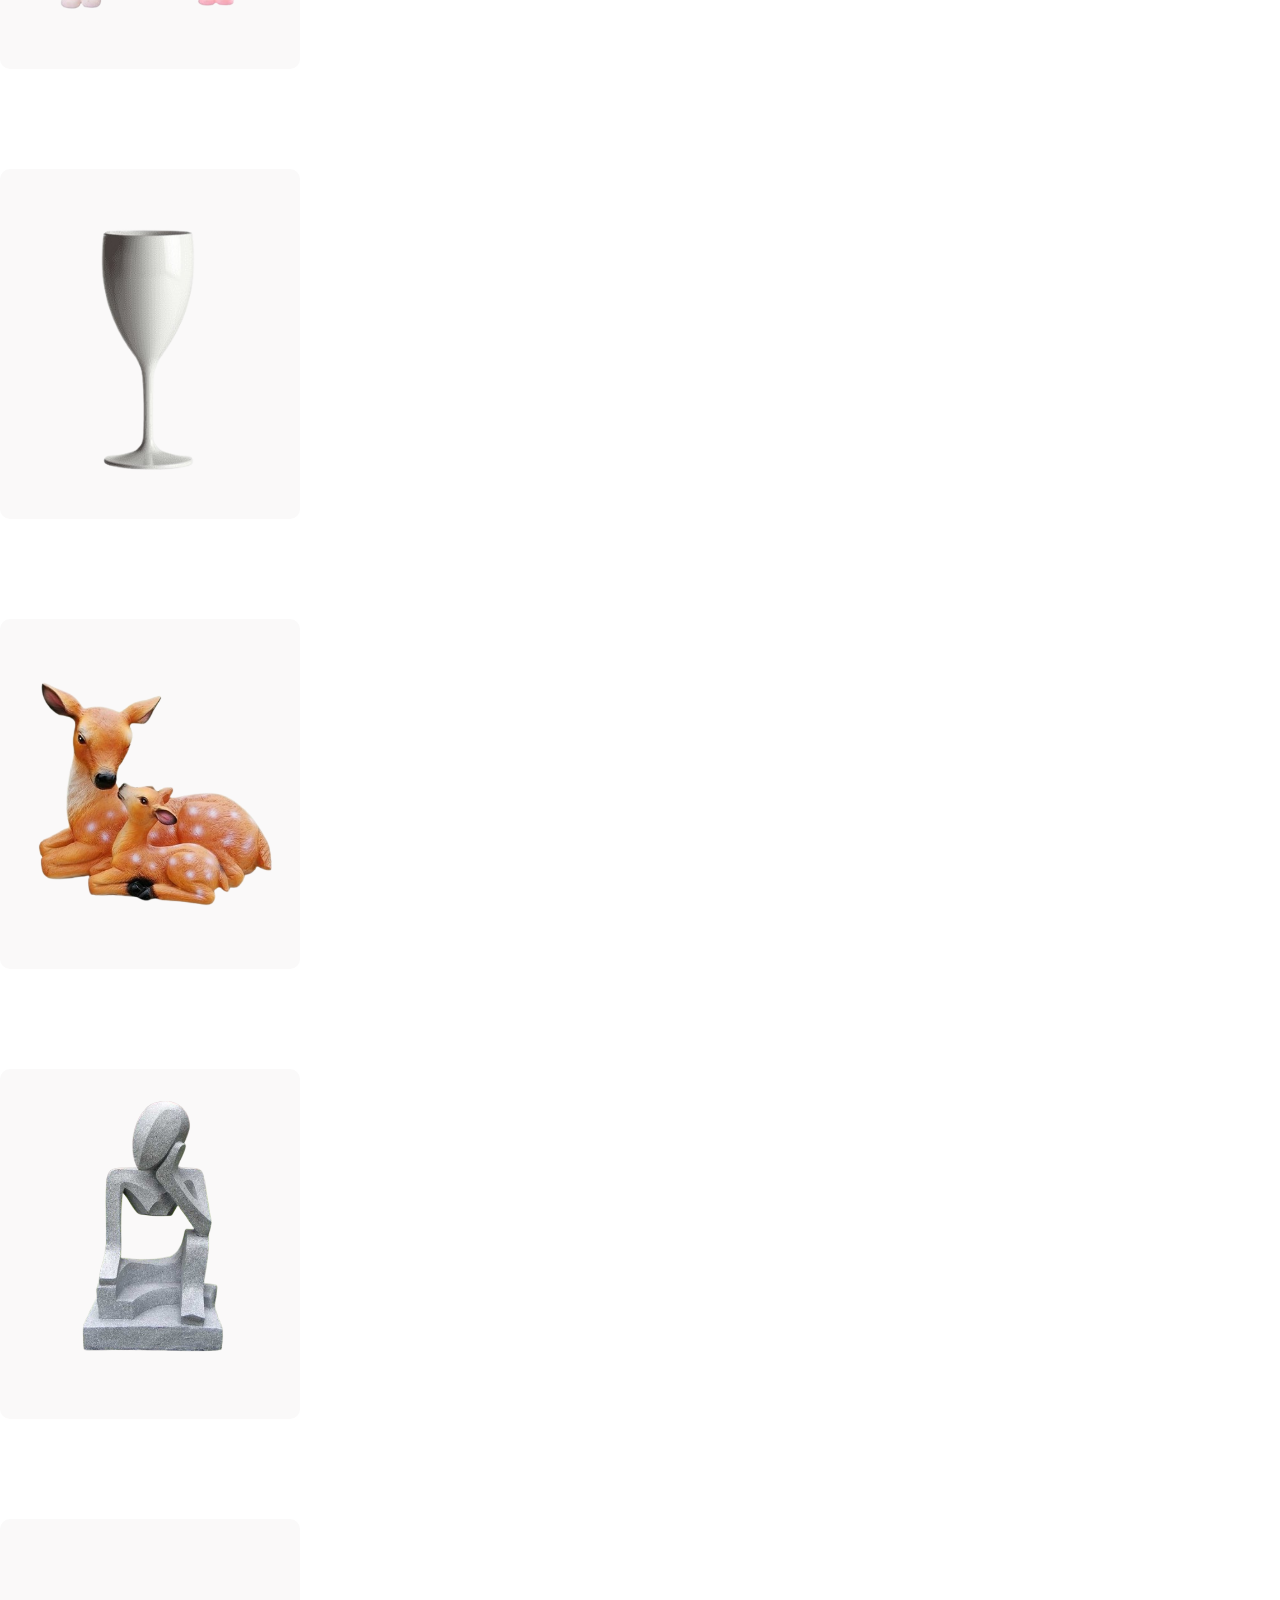
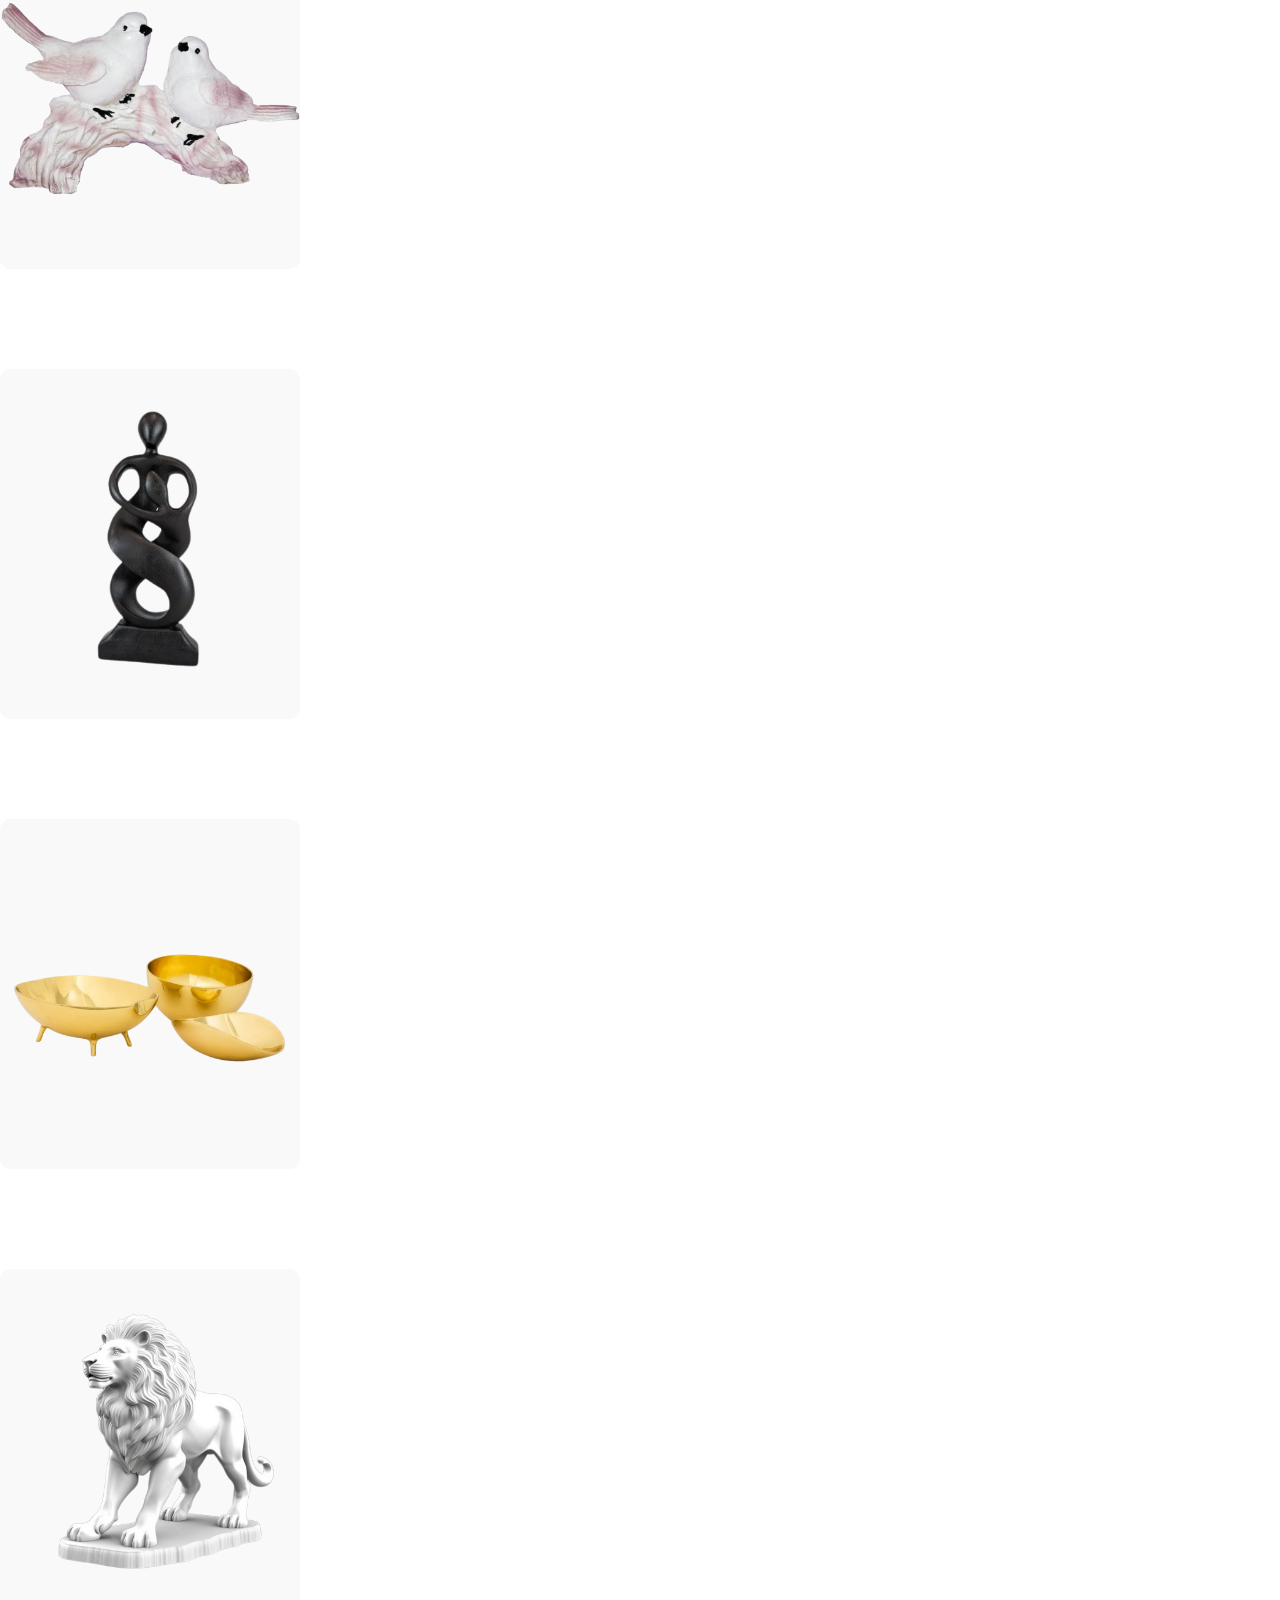
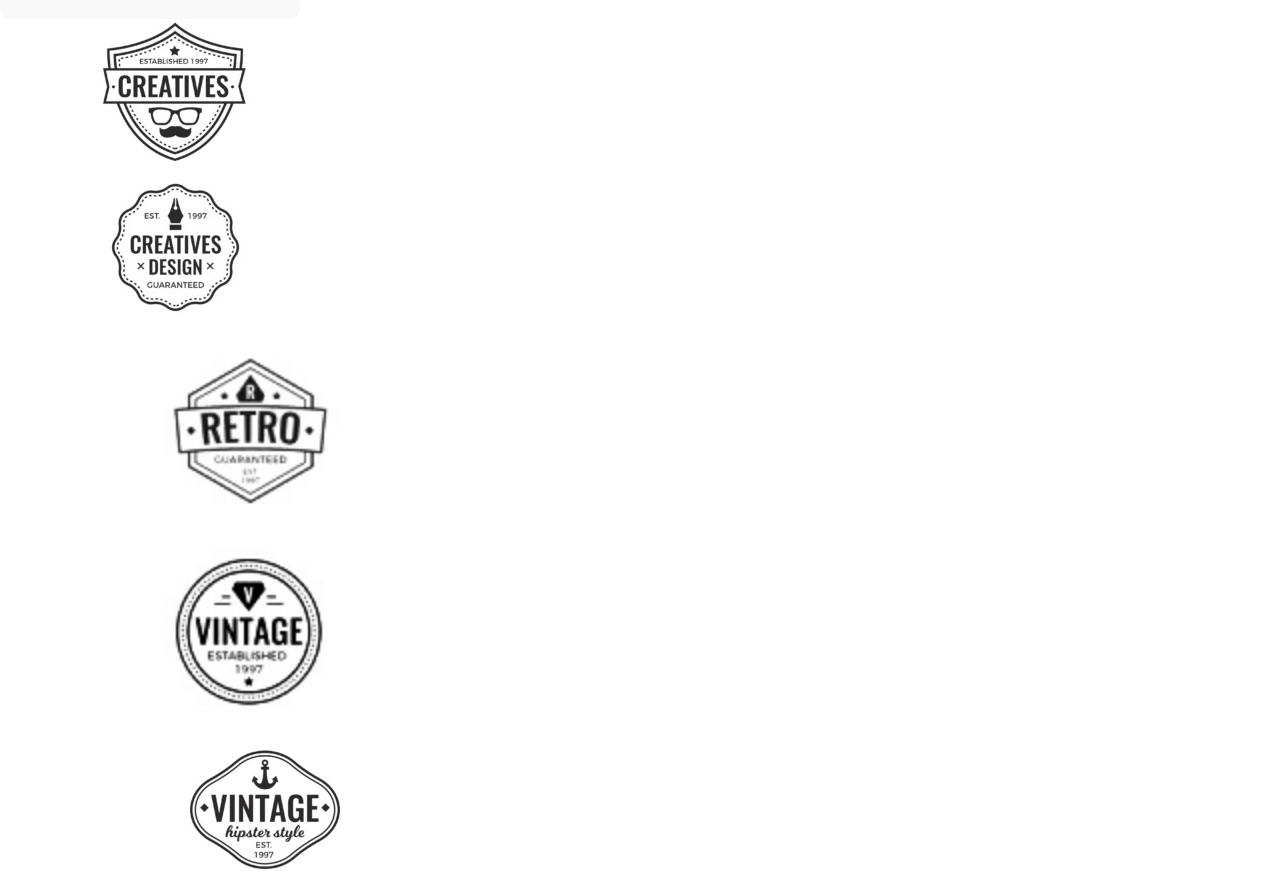
<file: gallery.html>
<!DOCTYPE html>
<html lang="en">
<head>
    <meta charset="UTF-8">
    <meta name="viewport" content="width=device-width, initial-scale=1.0">
    <title>Gallery</title> 
    <!-- File link -->
     <link rel="stylesheet" href="assets/css/gallery.css">
    <!-- BS CSS link -->
    <link href="https://cdn.jsdelivr.net/npm/bootstrap@5.0.2/dist/css/bootstrap.min.css" rel="stylesheet" integrity="sha384-EVSTQN3/azprG1Anm3QDgpJLIm9Nao0Yz1ztcQTwFspd3yD65VohhpuuCOmLASjC" crossorigin="anonymous">
    <!-- FS link -->
    <link rel="stylesheet" href="https://cdnjs.cloudflare.com/ajax/libs/font-awesome/6.7.2/css/all.min.css" integrity="sha512-Evv84Mr4kqVGRNSgIGL/F/aIDqQb7xQ2vcrdIwxfjThSH8CSR7PBEakCr51Ck+w+/U6swU2Im1vVX0SVk9ABhg==" crossorigin="anonymous" referrerpolicy="no-referrer" />
     <!-- Animation link -->
     <link rel="stylesheet" href="https://cdnjs.cloudflare.com/ajax/libs/animate.css/3.7.2/animate.min.css" integrity="sha512-doJrC/ocU8VGVRx3O9981+2aYUn3fuWVWvqLi1U+tA2MWVzsw+NVKq1PrENF03M+TYBP92PnYUlXFH1ZW0FpLw==" crossorigin="anonymous" referrerpolicy="no-referrer" />

</head>
<body>
    <!-- navbar start here -->
    <nav class="navbar navbar-expand-lg" id="navbar">
        <div class="container-fluid">
          <a class="navbar-brand" href="#" id="logo"><img src="assets/images/VHC logo.png" alt="" height="180px" width="180px"></a>
          <button class="navbar-toggler" type="button" data-bs-toggle="collapse" data-bs-target="#navbarSupportedContent" aria-controls="navbarSupportedContent" aria-expanded="false" aria-label="Toggle navigation">
            <span><i class="fa-solid fa-bars" style="color: black; font-size: 25px;"></i></span>
          </button>
          <div class="collapse navbar-collapse" id="navbarSupportedContent">
            <ul class="navbar-nav ms-auto mb-2 mb-lg-0">
              <li class="nav-item">
                <a class="nav-link active" aria-current="page" href="home.html"><i class="fa-solid fa-house-chimney"></i> Home</a>
              </li>
              <li class="nav-item">
                <a class="nav-link" href="index.html"><i class="fa-solid fa-users"></i> About Us</a>
              </li>
              <li class="nav-item">
                <a class="nav-link" href="gallery.html"><i class="fa-solid fa-image"></i> Gallery</a>
              </li>
              
              <li class="nav-item dropdown">
                <a class="nav-link dropdown-toggle" href="#" id="navbarDropdown" role="button" data-bs-toggle="dropdown" aria-expanded="false"><i class="fa-solid fa-cart-shopping"></i>
                  Handicraft Products
                </a>
                <ul class="dropdown-menu" aria-labelledby="navbarDropdown">
                  <li><a class="dropdown-item" href="#">Iron Handicrafts</a></li>
                  <li><a class="dropdown-item" href="#">Glass Handicrafts</a></li>
                  <li><a class="dropdown-item" href="#">Brass Handicrafts</a></li>
                  <li><a class="dropdown-item" href="#">Wood Handicrafts</a></li>
                  <li><a class="dropdown-item" href="#">Alumininum Handicrafts</a></li>
                  <li><a class="dropdown-item" href="#">Table Wares</a></li>
                  <li><a class="dropdown-item" href="#">Home Decor</a></li>
                  <li><a class="dropdown-item" href="#">Candle Accessories</a></li>
                  <li><a class="dropdown-item" href="#">Decoratives</a></li>
                  <li><a class="dropdown-item" href="#">Additional</a></li>
                </ul>
              </li>
      
              <li class="nav-item">
                <a class="nav-link" href="contact.html"><i class="fa-solid fa-phone"></i> Contact Us</a>
              </li>
              <div class="icons">
                <a class="icon-1" href=""><i class="fa-regular fa-user"></i></a>
                <a class="icon-2" href=""><i class="fa-solid fa-heart"></i></a>
              </div>
              </ul>
          </div>
        </div>
      </nav>
      <!-- navbar-end here -->

      <!-- banner start here -->
      <section>
        <div>
          <img src="assets/images/ba.jpg" alt="" width="100%">
          <p class="animated-heading">Gallery</p>
        </div>
       </section>
     <!-- banner end here -->
     
       <!-- gallery imgs start here-->
        <!-- <p class="g-hd-1">Gallery</p> -->
        <!-- From Uiverse.io by LightAndy1 --> 
         <div class="container">
          <div class="row">
            <div class="col-md-3 mb-4">
              <div class="package">
                <div class="package2">
                  <div>
                    <img src="assets/images/hen2.png" alt="" height="290px" >
                  </div>
                </div>
                </div>
            </div>
            <div class="col-md-3 mb-4">
              <div class="package">
                <div class="package2">
                  <div>
                    <img src="assets/images/el_4-removebg-preview.png" alt="" height="380px" width="400px" style="margin-left: -140px; margin-top: -50px;" >
                  </div>
                </div>
                </div>
            </div>
            <div class="col-md-3 mb-4">
              <div class="package">
                <div class="package2">
                  <div>
                    <img src="assets/images/pl_7-removebg-preview.png" alt="" height="300px" width="300px" style="margin-left: -10px;">
                  </div>
                </div>
                </div>
        
            </div>
            <div class="col-md-3 mb-4">
              <div class="package">
                <div class="package2">
                  <div>
                    <img src="assets/images/la_6-removebg-preview.png" alt="" height="250px" style="margin-left: -20px; ">
                  </div>
                </div>
                </div>
        
            </div>
          </div>
          <div class="row mt-4">
            <div class="col-md-3 mb-4">
              <div class="package">
                <div class="package2">
                  <div>
                    <img src="assets/images/sta_4-removebg-preview.png" alt="" height="335px" style="margin-left: -34px;">
                  </div>
                </div>
                </div>
        
            </div>
            <div class="col-md-3 mb-4">
              <div class="package">
                <div class="package2">
                  <div>
                    <img src="assets/images/glass_3-removebg-preview.png" alt="" height="250px" style="margin-top: 40px;">
                  </div>
                </div>
                </div>
        
            </div>  
            <div class="col-md-3 mb-4">
              <div class="package">
                <div class="package2">
                  <div>
                    <img src="assets/images/deer-removebg-preview.png" alt="" height="320px" style="margin-left: -20px;">
                  </div>
                </div>
                </div>
        
            </div>
           

            <div class="col-md-3 mb-4">
              <div class="package">
                <div class="package2">
                  <div>
                    <img src="assets/images/img_4.png" alt="" height="280px">
                  </div>
                </div>
                </div>
        
            </div>
          </div>
          <div class="row mt-4">
            <div class="col-md-3 mb-4">
              <div class="package">
                <div class="package2">
                  <div>
                    <img src="assets/images/birds_4-removebg-preview.png" alt="" height="290px" style="margin-left: -50px; margin-top: 20px;">
                  </div>
                </div>
                </div>
        
            </div>
            <div class="col-md-3 mb-4">
              <div class="package">
                <div class="package2">
                  <div>
                    <img src="assets/images/img_8 .png" alt="" height="350px" style="margin-top: -20px;">
                  </div>
                </div>
                </div>
        
            </div>
            <div class="col-md-3 mb-4">
              <div class="package">
                <div class="package2">
                  <div>
                    <img src="assets/images/bwl_3-removebg-preview.png" alt=""height="300px" style="margin-left: -15px; margin-top: 20px;">
                  </div>
                </div>
                </div>
        
            </div>
            <div class="col-md-3 mb-4">
              <div class="package">
                <div class="package2">
                  <div>
                    <img src="assets/images/img_3.png" alt="" height="290px" style="margin-top: 10px;">
                  </div>
                </div>
                </div>
        
            </div>
          </div>
         </div>
       <!-- gallery imgs end here-->

       <!-- logos start here -->
        <div class="container">
        <div class="row mt-4">
          <div class="col-md-2 mt-5">
            <div class="l-img-1">
              <img src="assets/images/1.jpeg" alt="">
            </div>
          </div>
          <div class="col-md-2 mt-5">
            <div class="l-img-2">
              <img src="assets/images/2.jpeg" alt="">
            </div>
          </div>
          
          <div class="col-md-2 mt-5">
            <div class="l-img-3">
              <img src="assets/images/b.jpg" alt="" height="200px">
            </div>
          </div>
          <div class="col-md-2 mt-5">
            <div class="l-img-4">
              <img src="assets/images/b 2.jpg" alt="" height="200px" >
            </div>
          </div>
          <div class="col-md-2 mt-5">
            <div class="l-img-5">
              <img src="assets/images/4.jpeg" alt="">
            </div>
          </div>

        </div>
        </div>
        <!-- logos end here -->
</body>
</html>
<!-- BS JS link -->
<script src="https://cdn.jsdelivr.net/npm/bootstrap@5.0.2/dist/js/bootstrap.bundle.min.js" integrity="sha384-MrcW6ZMFYlzcLA8Nl+NtUVF0sA7MsXsP1UyJoMp4YLEuNSfAP+JcXn/tWtIaxVXM" crossorigin="anonymous"></script>
</file>
<file: assets/css/index.css>
@import url('https://fonts.googleapis.com/css2?family=Black+Ops+One&family=Cookie&family=DM+Sans:ital,opsz,wght@0,9..40,100..1000;1,9..40,100..1000&family=Dancing+Script:wght@400..700&family=Inter:ital,opsz,wght@0,14..32,100..900;1,14..32,100..900&family=Lexend:wght@100..900&family=Lora:ital,wght@0,400..700;1,400..700&family=Mulish:ital,wght@0,200..1000;1,200..1000&family=Outfit:wght@100..900&family=Pacifico&family=Permanent+Marker&family=Playfair+Display:ital,wght@0,400..900;1,400..900&family=Poppins:ital,wght@0,100;0,200;0,300;0,400;0,500;0,600;0,700;0,800;0,900;1,100;1,200;1,300;1,400;1,500;1,600;1,700;1,800;1,900&display=swap');

*{
    margin: 0;
    padding: 0;
    box-sizing: border-box;
}
/* navbar start here */
#navbar{
    background-color: #f7f5f2 !important;
}
#navbar .nav-item .nav-link{
    color: black;
    font-family: "Poppins", serif;
    margin-left: 25px;
    padding: 15px;
    font-size: 19px;
    font-weight: 600;
    /* margin-right: 20px; */
    /* margin-top: -50px; */
}
#navbar .nav-item .nav-link i{
    font-size: 18px;
    margin-right: 8px;
}
#logo{
    margin-left: 25px;
    margin-right: 70px;
}
.icons{
    margin-left: 400px;
    font-size: 28px;  
    cursor: pointer;
}
.icon-1{
    color: black;
    transition: 0.3s ease;
}
.icon-1 :hover{
    transform: translateY(-5px);
    color: rgb(201, 142, 201);
    transition: 0.3s;
}
.icon-1 :focus{
    transform: translateY(-5px);
    color: rgb(201, 142, 201);
    transition: 0.3s;
}
.icon-2{
    transition: 0.3 ease;
}
.icon-2 :hover{
    transform: translateY(-5px);
    color: rgb(201, 142, 201);
    transition: 0.3s;
}
.icon-2 :focus{
    transform: translateY(-5px);
    color: rgb(201, 142, 201);
    transition: 0.3s;
}
.icon-2{
    margin-left: 10px;
    margin-right: 20px;
    color: black;
    font-size: 30px;
} 
#navbar .nav-item .nav-link:hover{
    color: rgb(201, 142, 201);
    transition: 0.3s;
}
#navbar .dropdown-menu{
    background-color: rgb(201, 142, 201);
    text-align: center;
}
#navbar .dropdown-item{
    color: black;
    font-size: 18px;
    width: 250px;
    font-family: "Poppins", serif;
}
#navbar .dropdown-item:hover{
    background-color: #f7f5f2;
}
/* navbar end here */

/* banner start here */
.animated-heading {
    font-size: 60px;
    font-weight: bold;
    color: #C8A2D4;  /* lilac color */
    text-align: center;
    text-transform: uppercase;
    /* animation: fadeIn 3s ease-in-out infinite; Animation applied */
    position: absolute;
    top: 60%;
    left: 50%;
    transform: translate(-50%,-50%);
}
/* banner end here */

/* about section start here */
/* .ab-hd-1{
    text-align: center;
    font-size: 40px;
    color: rgb(201, 142, 201);
    font-weight: 600;
    font-family: "Poppins", serif;
    margin: 40px;
} */
#ab{
    background-color: #f7f5f2;
    margin-bottom: 20px;
    margin-top: 100px;
}
.ab-hd-2{
    color: rgb(201, 142, 201);
    font-size: 40px;
    text-align: center;
    font-weight: 400;
    margin-top: 100px;
    /* margin-right: 90px; */
}
.ab-content-1{
    /* margin-top: 90px; */
    text-align: center;
    margin-left: 40px;
    font-size: 18px;
    color: black;
    font-family: "Poppins", serif;
}
.ab-content-2{
    text-align: center;
    font-size: 18px;
    font-family: "Poppins", serif;
    color: black;
}
.ab-hd-3{
    text-align: center;
    margin-top: 20px;
    font-size: 39px;
    color: rgb(201, 142, 201);   
    font-weight: 500;    
    font-family: "Poppins", serif;

}
.image{
    position: absolute;
    /* border-radius: 50px; */
    overflow: hidden;    
    transform: translate(20%, 3%) rotate(45deg);    
    text-align: center;     
    margin-left: 70px;
}
.img2{
    transform: scale(1.0) rotate(-45deg); 
}
.content-3{
    /* position: relative; */
    /* margin-top: 280px; */
    color: black;
    font-size: 18px;
    text-align: center;
    font-family: "Poppins", serif;

}
.content-4{
    /* position: relative; */
    /* margin-top: 280px; */
    color: black;
    font-size: 18px;
    text-align: center;
    font-family: "Poppins", serif;

}
.content-5{
    /* position: relative; */
    /* margin-top: 280px; */
    color: black;
    font-size: 18px;
    text-align: center;
    font-family: "Poppins", serif;

}
.ab-hd-4{
    /* position: relative; */
    margin-top: 280px;
    text-align: center;
    font-family: "Poppins", serif;
    font-size: 30px;
    color: rgb(201, 142, 201);   
}
.ab-hd-5{
    /* position: relative; */
    margin-top: 280px;
    text-align: center;
    font-family: "Poppins", serif;
    font-size: 30px;
    color: rgb(201, 142, 201);   
}
.ab-hd-6{
    /* position: relative; */
    margin-top: 280px;
    text-align: center;
    font-family: "Poppins", serif;
    font-size: 30px;
    color: rgb(201, 142, 201);   
}
/* f-logo end */

/* footer start here */
.footer{
    background-color:  rgb(201, 142, 201);
    margin-top: 30px;
  }
  .icons{
    display: flex;
    justify-content: space-around;
    align-items: center;
  }
/* footer end here */
</file>
<file: assets/css/gallery.css>
*{
    margin: 0;
    padding: 0;
    box-sizing: border-box;
}
/* navbar start here */
#navbar{
    background-color: #f7f5f2 !important;
}
#navbar .nav-item .nav-link{
    color: black;
    font-family: "Poppins", serif;
    margin-left: 25px;
    padding: 15px;
    font-size: 19px;
    font-weight: 600;
    /* margin-right: 20px; */
    /* margin-top: -50px; */
}
#navbar .nav-item .nav-link i{
    font-size: 18px;
    margin-right: 8px;
}
#logo{
    margin-left: 25px;
    margin-right: 70px;
}
.icons{
    margin-left: 400px;
    font-size: 28px;  
    cursor: pointer;
}
.icon-1{
    color: black;
    transition: 0.3s ease;
}
.icon-1 :hover{
    transform: translateY(-5px);
    color: rgb(201, 142, 201);
    transition: 0.3s;
}
.icon-1 :focus{
    transform: translateY(-5px);
    color: rgb(201, 142, 201);
    transition: 0.3s;
}
.icon-2{
    transition: 0.3 ease;
}
.icon-2 :hover{
    transform: translateY(-5px);
    color: rgb(201, 142, 201);
    transition: 0.3s;
}
.icon-2 :focus{
    transform: translateY(-5px);
    color: rgb(201, 142, 201);
    transition: 0.3s;
}
.icon-2{
    margin-left: 10px;
    margin-right: 20px;
    color: black;
    font-size: 30px;
} 
#navbar .nav-item .nav-link:hover{
    color: rgb(201, 142, 201);
    transition: 0.3s;
}
#navbar .dropdown-menu{
    background-color: rgb(201, 142, 201);
    text-align: center;
}
#navbar .dropdown-item{
    color: black;
    font-size: 18px;
    width: 250px;
    font-family: "Poppins", serif;
}
#navbar .dropdown-item:hover{
    background-color: #f7f5f2;
}
/* navbar end here */

/* banner start here */
.animated-heading {
    font-size: 60px;
    font-weight: bold;
    color: #C8A2D4;  /* lilac color */
    text-align: center;
    text-transform: uppercase;
    /* animation: fadeIn 3s ease-in-out infinite; Animation applied */
    position: absolute;
    top: 60%;
    left: 50%;
    transform: translate(-50%,-50%);
}
/* banner end here */

/* gallery imgs start here */
/* .g-hd-1{
    text-align: center;
    font-size: 40px;
    font-family: "Poppins", serif;
    color: rgb(201, 142, 201);
    font-weight: 600;
    margin: 40px;
} */
/* From Uiverse.io by LightAndy1 */ 
.package {
    width: 300px;
    height: 350px;
    background-image: linear-gradient(163deg, #ff00ff 0%, #3700ff 100%);
    border-radius: 20px;
    text-align: center;
    transition: all 0.25s cubic-bezier(0, 0, 0, 1);
    margin-top: 100px;
  }
  
  .package:hover {
    box-shadow: 0px 0px 30px 1px rgba(201, 142, 201);
  }
  
  .package2 {
    width: 300px;
    height: 350px;
    background-color: rgb(250, 249, 249);  
    border-radius: 10px;
    transition: all 0.25s cubic-bezier(0, 0, 0, 1);
    padding: 15px;
    cursor: pointer;
  }
  
  .package2:hover {
    transform: scale(0.98);
    border-radius: 18px;
  }
  
  .text {
    color: white;
    font-size: 17px;
  }
/* gallery imgs end here */

/* logos start here */
.l-img-1{
    margin-left: 100px;
}
.l-img-2{
    margin-left: 100px;
}
.l-img-3{
    margin-left: 100px;
}
.l-img-4{
    margin-left: 100px;
}
.l-img-5{
    margin-left: 190px;
}
/* logos end here */
</file>
